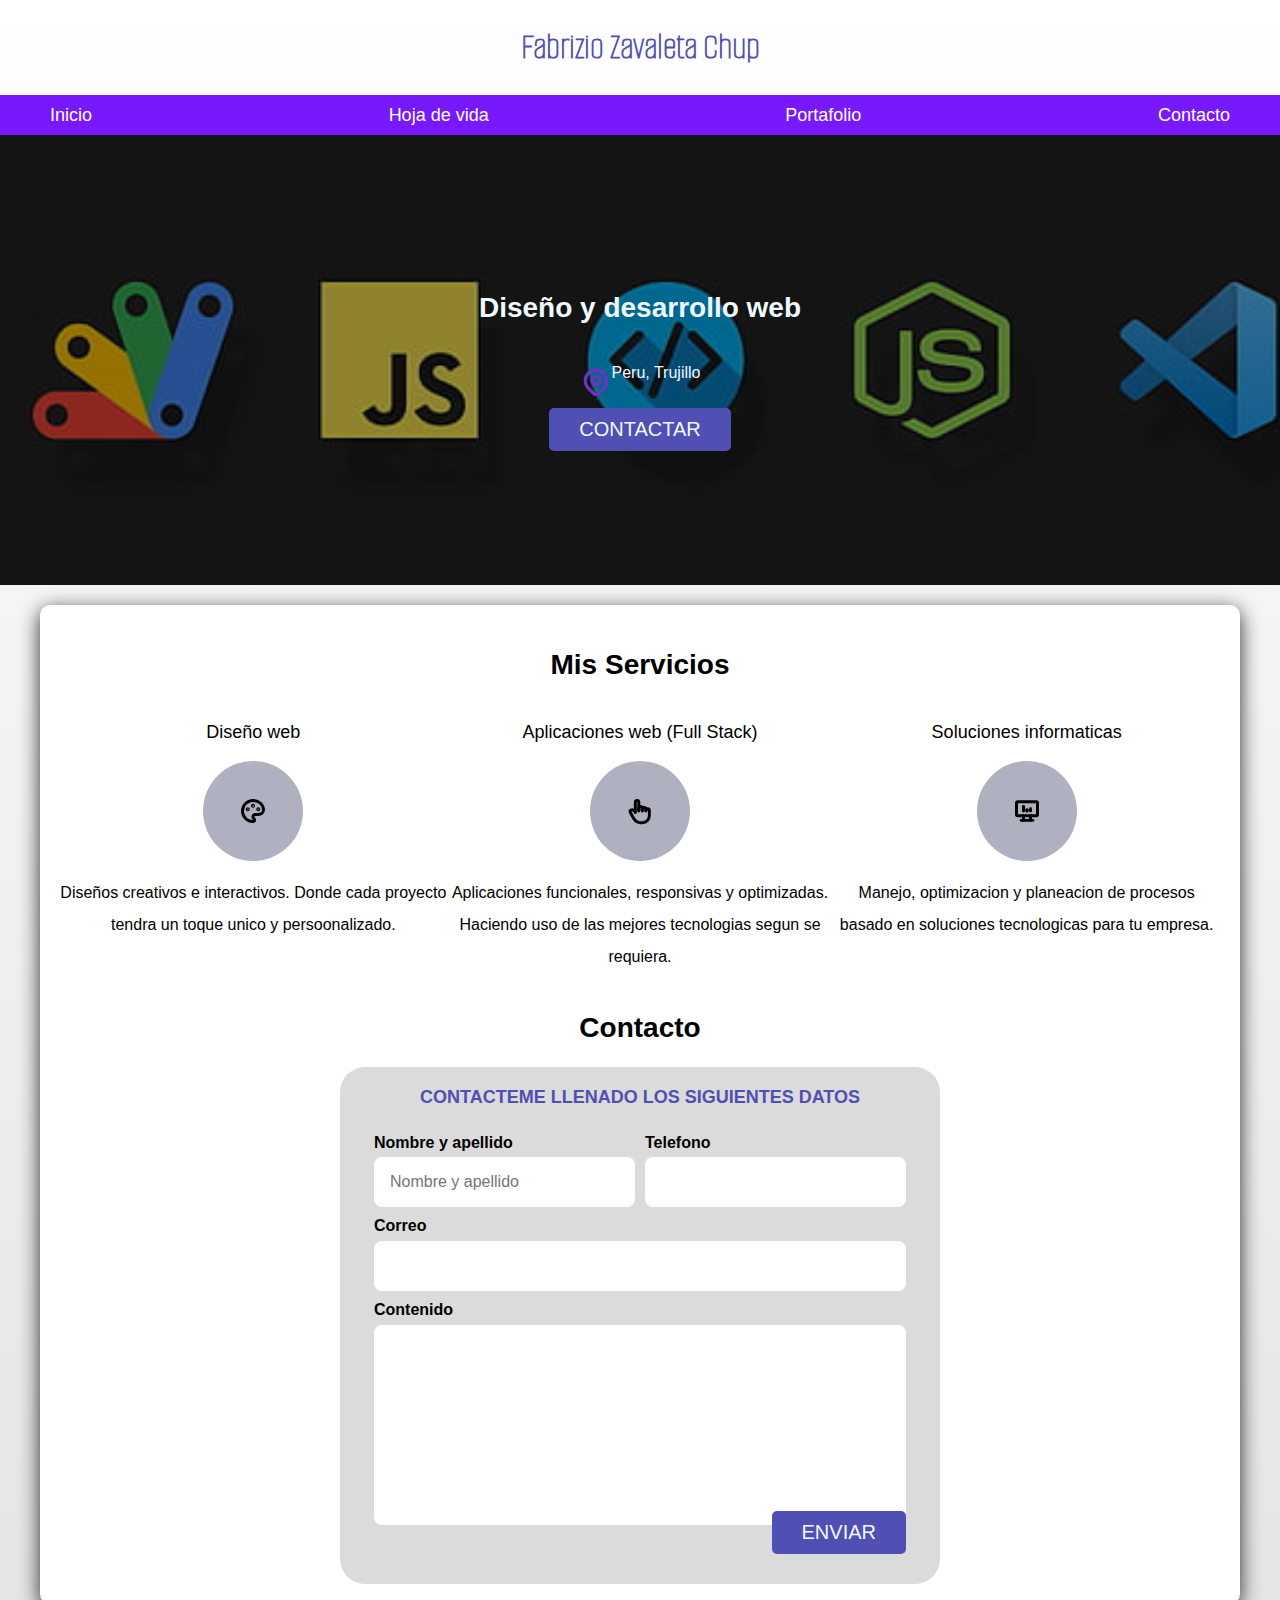
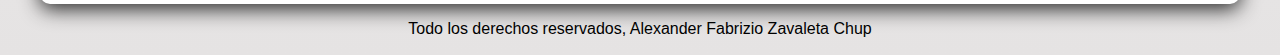
<file: index.html>
<!DOCTYPE html>
<html lang="en">

<head>
    <meta charset="UTF-8">
    <meta name="viewport" content="width=<device-width>, initial-scale=1.0">
    <title>Profile page - Fabrizio Zavaleta</title>
    <link rel="preload" href="Styles/normalize.css" as="style">
    <link rel="stylesheet" href="Styles/normalize.css">
    <link rel="preconnect" href="https://fonts.googleapis.com">
    <link rel="preconnect" href="https://fonts.gstatic.com" crossorigin>
    <link href="https://fonts.googleapis.com/css2?family=Alumni+Sans+Pinstripe&display=swap" rel="stylesheet">
    <link rel="preload" href="Styles/indexStyle.css" as="style">
    <link href="Styles/indexStyle.css" rel="stylesheet">
</head>
<body>
    <header>
        <h1 class="titulo">Fabrizio Zavaleta Chup</h1>
    </header>
    <div class="nav-background">
        <nav class="navegacion-principal contenedor"> <!-- Se pueden asignar mas de una clase a una etiqueta-->
            <a href="index.html">Inicio</a>
            <a href="informacion.html">Hoja de vida</a>
            <a href="#">Portafolio</a>
            <a href="#">Contacto</a>
        </nav>
    </div>

    <section class="ubicacion">
        <div class="contenido-ubicacion">
            <h2>Diseño y desarrollo web</h2>
            <div class="contenido-ubicacion_central">
                <svg xmlns="http://www.w3.org/2000/svg" class="icon icon-tabler icon-tabler-map-pin" width="32" height="32"
                viewBox="0 0 24 24" stroke-width="2.5" stroke="#6f32be" fill="none" stroke-linecap="round"
                stroke-linejoin="round">
                <path stroke="none" d="M0 0h24v24H0z" fill="none" />
                <circle cx="12" cy="11" r="3" />
                <path d="M17.657 16.657l-4.243 4.243a2 2 0 0 1 -2.827 0l-4.244 -4.243a8 8 0 1 1 11.314 0z" />
            </svg>
            <p>Peru, Trujillo</p>
            </div>
            <a class="boton" href="#">Contactar</a>
        </div>
    </section>

    <main class="contenedor sombra">
        <h2>Mis Servicios</h2>
        <div class="servicios">
            <section class="servicio">
                <h3>Diseño web</h3>
                <div class="iconos">
                    <svg xmlns="http://www.w3.org/2000/svg" class="icon icon-tabler icon-tabler-palette" width="28" height="28"
                        viewBox="0 0 24 24" stroke-width="2.5" stroke="#000000" fill="none" stroke-linecap="round"
                        stroke-linejoin="round">
                        <path stroke="none" d="M0 0h24v24H0z" fill="none" />
                        <path
                            d="M12 21a9 9 0 1 1 0 -18a9 8 0 0 1 9 8a4.5 4 0 0 1 -4.5 4h-2.5a2 2 0 0 0 -1 3.75a1.3 1.3 0 0 1 -1 2.25" />
                        <circle cx="7.5" cy="10.5" r=".5" fill="currentColor" />
                        <circle cx="12" cy="7.5" r=".5" fill="currentColor" />
                        <circle cx="16.5" cy="10.5" r=".5" fill="currentColor" />
                    </svg>
                </div>
                <p>Diseños creativos e interactivos. Donde cada proyecto tendra un toque unico y persoonalizado.</p>
            </section>
            <section class="servicio">
                <h3>Aplicaciones web (Full Stack)</h3>
               <div class="iconos">
                    <svg xmlns="http://www.w3.org/2000/svg" class="icon icon-tabler icon-tabler-hand-finger" width="28"
                        height="28" viewBox="0 0 24 24" stroke-width="2.5" stroke="#000000" fill="none" stroke-linecap="round"
                        stroke-linejoin="round">
                        <path stroke="none" d="M0 0h24v24H0z" fill="none" />
                        <path d="M8 13v-8.5a1.5 1.5 0 0 1 3 0v7.5" />
                        <path d="M11 11.5v-2a1.5 1.5 0 1 1 3 0v2.5" />
                        <path d="M14 10.5a1.5 1.5 0 0 1 3 0v1.5" />
                        <path
                            d="M17 11.5a1.5 1.5 0 0 1 3 0v4.5a6 6 0 0 1 -6 6h-2h.208a6 6 0 0 1 -5.012 -2.7a69.74 69.74 0 0 1 -.196 -.3c-.312 -.479 -1.407 -2.388 -3.286 -5.728a1.5 1.5 0 0 1 .536 -2.022a1.867 1.867 0 0 1 2.28 .28l1.47 1.47" />
                    </svg>
                </div>
                <p>Aplicaciones funcionales, responsivas y optimizadas. Haciendo uso de las mejores tecnologias segun se
                    requiera.</p>
            </section>
            <section class="servicio">
                <h3>Soluciones informaticas</h3>
                <div class="iconos">
                    <svg xmlns="http://www.w3.org/2000/svg" class="icon icon-tabler icon-tabler-device-desktop-analytics"
                        width="28" height="28" viewBox="0 0 24 24" stroke-width="2.5" stroke="#000000" fill="none"
                        stroke-linecap="round" stroke-linejoin="round">
                        <path stroke="none" d="M0 0h24v24H0z" fill="none" />
                        <rect x="3" y="4" width="18" height="12" rx="1" />
                        <path d="M7 20h10" />
                        <path d="M9 16v4" />
                        <path d="M15 16v4" />
                        <path d="M9 12v-4" />
                        <path d="M12 12v-1" />
                        <path d="M15 12v-2" />
                        <path d="M12 12v-1" />
                    </svg>
                </div>
                <p>Manejo, optimizacion y planeacion de procesos basado en soluciones tecnologicas para tu empresa.</p>
            </section>
        </div>
 
    <section>
        <h2>Contacto</h2>
        <form class="formulario">
            <fieldset >
                <legend>Contacteme llenado los siguientes datos</legend>
                <div class="contenedor-campos">
                    <div class="campo">
                        <label>Nombre y apellido</label>
                        <input class="input-text" type="text" placeholder="Nombre y apellido">
                    </div>
                    <div class="campo">
                        <label>Telefono</label>
                        <input class="input-text" type="tel">
                    </div>
                    <div class="campo">
                        <label>Correo</label>
                        <input class="input-text" type="text">
                    </div>
                    <div class="campo">
                        <label>Contenido</label>
                        <textarea class="input-text"></textarea>
                    </div>
                </div>
                <div class="alinear-derecha flex">
                    <input class="boton w-sm-100" type="submit" value="Enviar">
                </div>
            </fieldset>
        </form>
    </section>
</main>
    <footer class="footer">
        <p>Todo los derechos reservados, Alexander Fabrizio Zavaleta Chup</p>
    </footer>
</body>

</html>
</file>
<file: Styles/indexStyle.css>
:root {
    --colorBlanco: #ffffff;
    --colorNegro: black;
    --colorPrimario: #504FB3;
    --colorSecundario: #7719FA;
}/*Es una forma de almacenar varibles en en archivo CSS, este viene a ser un pseudoselector*/

html {
    font-size: 62.5%;
    box-sizing: border-box;
    scroll-snap-type: y proximity;
}
/*Scroll Snap*/
.servicios,
.navegacion-principal,
.formulario{
    scroll-snap-align: center;
    scroll-snap-stop: always;
}
*, *::before, *::after{
    box-sizing: inherit;
}
/*El codigo anterior es un snipped que nos permite que al momento de hacer uso de estilo se respete el tamaño
del box definido, basicamente deshabilita el concepto boxmodel*/
body {
    font-size: 16px;
    font-family:  'Arial Narrow', Arial, sans-serif;
   background-image: linear-gradient(to top,#e5e3e3 0%,white 100%);
}/* Hacemos uso de estas propiedades para poder hacer equivalencias mas exactas, lo cual nos permite 
hacer que 10px sean igual a 1rem. Se hace uso de esta unidad ya que se adapta mejor a todo tipo de pantallas */
.contenedor{
    max-width: 120rem;
    margin: 0 auto;
}
.boton{
    background-color: var(--colorPrimario);
    color: aliceblue;
    padding: 1rem 3rem;
    margin-top: 1rem;
    font-size: 2rem;
    text-decoration: none;
    text-transform: uppercase;
    border-radius: 5px;
    width: 90%;
    text-align: center;
    border: none;
}
@media (min-width: 768px) {
    .boton {
        width: auto;
    }
}
.boton:hover {
    cursor: pointer;
}
.sombra{
    background-color: white;
    -webkit-box-shadow: 0px 5px 20px 0px rgba(41,41,41,1);
    -moz-box-shadow: 0px 5px 20px 0px rgba(41,41,41,1);
    box-shadow: 0px 5px 20px 0px rgba(41,41,41,1);
    padding: 2rem;
    border-radius: 1rem;

}
h1 {
    font-size: 3.8rem;
}
h2 {
    font-size: 2.8rem;
}
h3{
    font-size: 1.8rem;
}
h1,h2,h3 {
    text-align: center;
}
.titulo {
    text-align: center;
    color: var(--colorPrimario);
    font-family: 'Alumni Sans Pinstripe', sans-serif;
}

.titulo span {
    font-size: 2rem;
}
/*Utilidades*/
.w-sm-100{
    width: 100%;
}
@media (min-width: 768px) {
   .w-sm-100{
    width: auto;
   }
}
.flex{
    display: flex;
}
.alinear-derecha{
    justify-content: flex-end;
}


/*Navegacion principal*/
.nav-background{
    background-color: var(--colorSecundario);
}
.navegacion-principal{
    display: flex;
    flex-direction: column;
    
}
@media (min-width: 768px){
    .navegacion-principal{
        flex-direction: row;
        justify-content: space-between;

    }
}
.navegacion-principal a{
    display: block;
    text-align: center;
    color: white;
    text-decoration: none;
    font-size: 1.8rem;
    font-weight: 546;
    padding: 1rem;
}
.navegacion-principal a:hover{
    background-color: var(--colorPrimario);
    color: var(--colorNegro);
} /* Hover vendria a ser un evento */
.ubicacion{
    background-image: url(../images/WalkpaperIndex.jpg);
    background-repeat: no-repeat;
    background-size: cover;
    height: 450px;
    position: relative;
    margin-bottom: 2rem;
}
.contenido-ubicacion{
    position: absolute;
    background-color: rgba(0,0,0,0.4);
    width: 100%;
    height: 100%;
    display: flex;
    flex-direction: column;
    text-align: center;
    align-items: center;
    justify-content: center;
}
.contenido-ubicacion h2,
.contenido-ubicacion p {
    color: aliceblue;
}
.contenido-ubicacion_central{
    display:flex;
    align-items: flex-end   ;
}

/*Servicios*/
@media (min-width: 768px) {
    .servicios{
        display: grid;
        grid-template-columns: repeat(3,1fr); /*1fr seria una fraccion del total */
    }
}
.servicio{
    display: flex;
    flex-direction: column;
    align-items: center;

    }
.servicio h3{
font-weight: normal;
}
.servicio p {
    line-height: 2;
    text-align: center;
}
.servicio .iconos{
    height: 10rem;
    width: 10rem;
    background-color: rgb(175, 177, 192);
    border-radius: 50%;
    display: flex;
    justify-content: center;
    align-items: center;
}

/*Formulario*/
.formulario{
    background-color: rgba(0, 0, 0, 0.142);
    width: min(60rem,100%);
    margin: 0 auto;
    padding: 2rem;
    border-radius: 2.5rem;
}

.formulario fieldset{
    border: none;
}
.formulario legend{
    text-align: center;
    font-size: 1.8rem;
    text-transform: uppercase;
    font-weight:600;
    margin-bottom: 2rem;
    color: #504FB3;
}

@media (min-width: 768px){
    .contenedor-campos{
        display: grid;
        grid-template-columns: repeat(2,1fr);
        grid-template-rows: auto auto 20rem;
        column-gap: 1rem;
    }
    .campo:nth-child(3),
    .campo:nth-child(4) {
        grid-column: 1 / 3;
    }
}
.campo{
    margin-bottom: 1rem;
}
.campo label{
    font-weight: bold;
    margin-bottom: 0.5rem;
    display: block;
}
.campo textarea{
    height: 20rem;
}
.input-text{
    width: 100%;
    border: none;
    padding: 1.6rem;
    border-radius: 0.8rem;
}

.footer{
    text-align: center;
}
</file>
